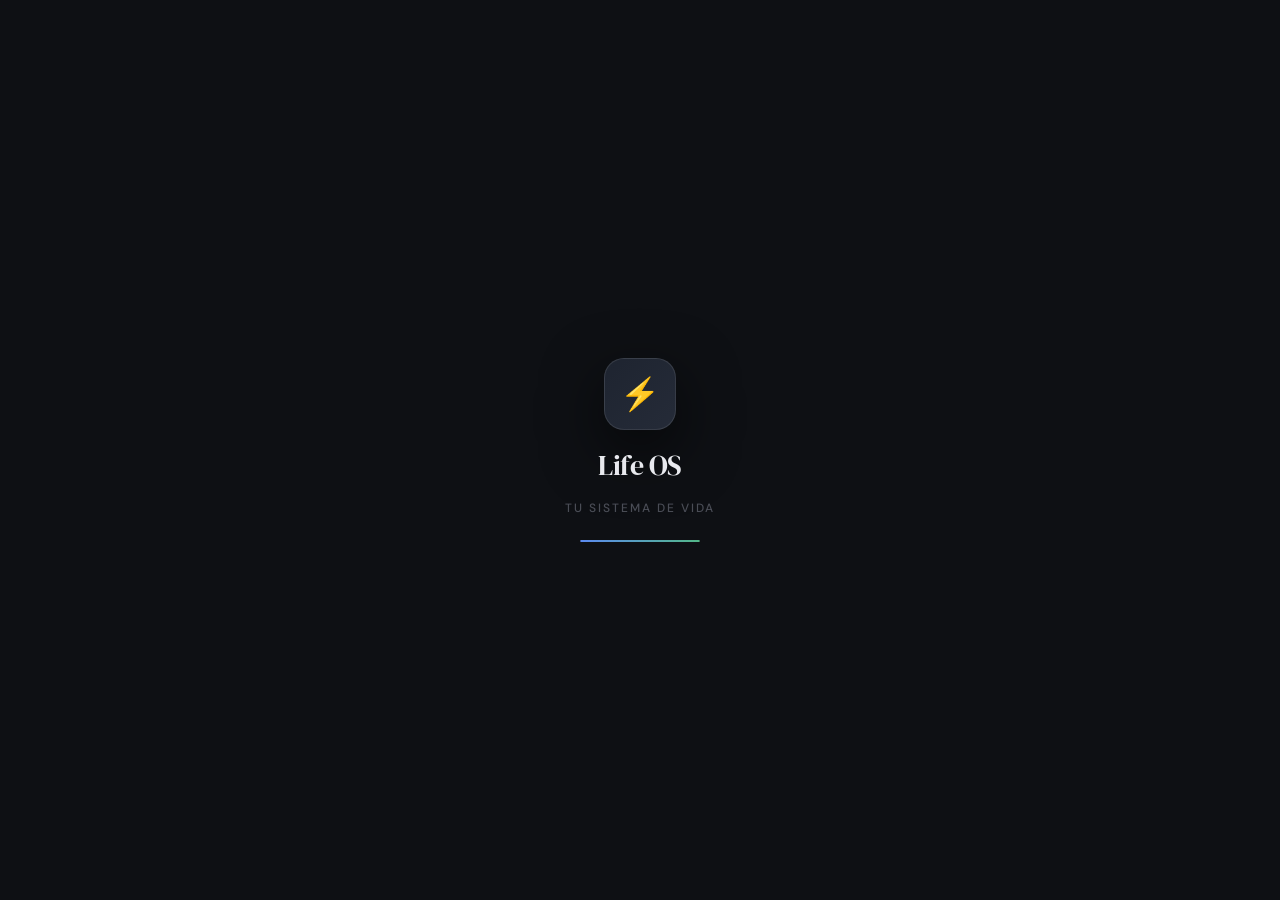
<file: index.html>
<!DOCTYPE html>
<html lang="es">
<head>
    <meta charset="UTF-8">
    <meta name="viewport" content="width=device-width, initial-scale=1.0, maximum-scale=1.0, user-scalable=no">
    <title>Life OS</title>
    <link href="https://fonts.googleapis.com/css2?family=DM+Sans:ital,opsz,wght@0,9..40,300;0,9..40,400;0,9..40,500;0,9..40,600;0,9..40,700&family=DM+Serif+Display:ital@0;1&display=swap" rel="stylesheet">
    <link rel="apple-touch-icon" href="https://jmmiguelberges-cell.github.io/LifeApp/icono.jpg">
    <link rel="manifest" href="manifest.json">
    <meta name="apple-mobile-web-app-capable" content="yes">
    <meta name="apple-mobile-web-app-status-bar-style" content="black-translucent">
    <link rel="stylesheet" href="lifeos.css">
    <style>
        :root {
            --bg:#111318; --s1:#191c22; --s2:#1f2229;
            --border:rgba(255,255,255,0.07); --border2:rgba(255,255,255,0.12);
            --text:#e8e9ee; --sub:#8a8d96; --dim:#4a4d56;
            --a1:#5b8af0; --a2:#52b788; --a3:#e07a5f; --a4:#c9a84c;
            --green:#52b788; --red:#e05f5f; --yellow:#c9a84c; --blue:#5b8af0;
            --purple:#9b7fe0;
        }
        * { box-sizing:border-box; -webkit-tap-highlight-color:transparent; margin:0; padding:0; }
        body { background:var(--bg); color:var(--text); font-family:'DM Sans',sans-serif;
               overflow:hidden; height:100dvh; display:flex; flex-direction:column;
               -webkit-user-select:none; font-size:15px; }
        #sw { flex:1; overflow-y:auto; overflow-x:hidden; padding-bottom:88px; }
        #sw::-webkit-scrollbar { display:none; }

        /* HEADER */
        .top-bar { padding:52px 20px 0; border-bottom:1px solid var(--border);
            background:linear-gradient(180deg,#0d0f13 0%,var(--bg) 100%); }
        .greeting { font-size:12px; font-weight:500; color:var(--sub); letter-spacing:0.3px; margin-bottom:3px; }
        .greeting-name { font-family:'DM Serif Display',serif; font-size:30px; color:var(--text); line-height:1.1; }
        .greeting-name em { font-style:italic; background:linear-gradient(135deg,#6b9af5,#52b788);
            -webkit-background-clip:text; -webkit-text-fill-color:transparent; background-clip:text; }
        .streak-row { display:flex; align-items:center; gap:6px; margin-top:8px; }
        .top-meta { display:flex; align-items:center; justify-content:space-between; margin-top:12px; margin-bottom:14px; }
        .date-chip { font-size:12px; font-weight:500; color:var(--sub); }
        .level-pill { display:flex; align-items:center; gap:8px;
            background:rgba(91,138,240,0.08); border:1px solid rgba(91,138,240,0.2);
            border-radius:99px; padding:5px 12px 5px 8px; }
        .level-dot { width:22px; height:22px; border-radius:50%;
            background:linear-gradient(135deg,var(--a1),#3a6bd4);
            display:flex; align-items:center; justify-content:center;
            font-size:10px; font-weight:700; color:white; }
        .level-text { font-size:12px; font-weight:600; color:var(--text); }
        .level-xp { font-size:11px; color:var(--sub); }
        .gear-btn { width:34px; height:34px; border-radius:10px; background:var(--s1);
            border:1px solid var(--border); color:var(--dim); display:flex;
            align-items:center; justify-content:center; cursor:pointer; flex-shrink:0; }
        .xp-strip { height:3px; position:relative; }
        .xp-strip-fill { position:absolute; left:0; top:0; bottom:0;
            background:linear-gradient(90deg,#5b8af0,#52b788,#c9a84c);
            transition:width 1s ease; }

        /* SECTIONS */
        .section { padding:16px 16px 0; }
        .sec-label { font-size:11px; font-weight:600; color:var(--dim);
            letter-spacing:0.8px; text-transform:uppercase; margin-bottom:12px; }

        /* TODAY CARD */
        .today-card { background:var(--s1); border:1px solid var(--border); border-radius:16px; overflow:hidden; }
        .today-row { display:flex; align-items:center; gap:14px; padding:14px 16px;
            border-bottom:1px solid var(--border); cursor:pointer; transition:background 0.15s; position:relative; }
        .today-row:last-child { border-bottom:none; }
        .today-row:active { background:rgba(255,255,255,0.03); }
        .today-row::before { content:''; position:absolute; left:0; top:10px; bottom:10px;
            width:3px; border-radius:0 3px 3px 0; }
        .tr-a::before { background:var(--a1); }
        .tr-b::before { background:var(--a2); }
        .tr-c::before { background:var(--a3); }
        .tr-d::before { background:var(--a4); }
        .today-icon { width:40px; height:40px; border-radius:12px;
            display:flex; align-items:center; justify-content:center; font-size:18px; flex-shrink:0; }
        .ic-a { background:rgba(91,138,240,0.12); }
        .ic-b { background:rgba(82,183,136,0.12); }
        .ic-c { background:rgba(224,122,95,0.12); }
        .ic-d { background:rgba(201,168,76,0.12); }
        .today-content { flex:1; min-width:0; }
        .today-title { font-size:14px; font-weight:600; color:var(--text);
            white-space:nowrap; overflow:hidden; text-overflow:ellipsis; }
        .today-title.dim { color:var(--dim); font-weight:400; }
        .today-sub { font-size:12px; color:var(--sub); margin-top:2px;
            white-space:nowrap; overflow:hidden; text-overflow:ellipsis; }
        .status-badge { flex-shrink:0; font-size:11px; font-weight:600;
            padding:4px 10px; border-radius:6px; letter-spacing:0.2px; }
        .sb-done    { background:rgba(82,183,136,0.12); color:#52b788; border:1px solid rgba(82,183,136,0.2); }
        .sb-pending { background:rgba(91,138,240,0.08); color:#5b8af0;  border:1px solid rgba(91,138,240,0.15); }
        .sb-locked  { background:transparent; color:var(--dim); border:1px solid var(--border); }

        /* AREAS GRID */
        .areas-grid { display:grid; grid-template-columns:1fr 1fr; gap:10px; }
        .area-card { border:1px solid var(--border); border-radius:16px; padding:16px;
            position:relative; overflow:hidden; cursor:pointer;
            transition:border-color 0.25s, transform 0.2s, box-shadow 0.25s; }
        .area-card:active { transform:scale(0.97); }
        .area-card::before { content:''; position:absolute; top:0; left:16px; right:40%; height:2px; border-radius:0 0 2px 2px; }
        .ac-a { background:linear-gradient(145deg,#191c22,#1a1f2c); }
        .ac-b { background:linear-gradient(145deg,#191c22,#191f1e); }
        .ac-c { background:linear-gradient(145deg,#191c22,#1f1c1a); }
        .ac-d { background:linear-gradient(145deg,#191c22,#1e1c18); }
        .ac-a::before { background:var(--a1); }
        .ac-b::before { background:var(--a2); }
        .ac-c::before { background:var(--a3); }
        .ac-d::before { background:var(--a4); }
        .ac-a:hover { border-color:rgba(91,138,240,0.3); transform:translateY(-2px); box-shadow:0 8px 32px rgba(0,0,0,0.3); }
        .ac-b:hover { border-color:rgba(82,183,136,0.3); transform:translateY(-2px); box-shadow:0 8px 32px rgba(0,0,0,0.3); }
        .ac-c:hover { border-color:rgba(224,122,95,0.3); transform:translateY(-2px); box-shadow:0 8px 32px rgba(0,0,0,0.3); }
        .ac-d:hover { border-color:rgba(201,168,76,0.3); transform:translateY(-2px); box-shadow:0 8px 32px rgba(0,0,0,0.3); }
        .area-icon { font-size:22px; margin-bottom:12px; display:block; }
        .area-name { font-size:11px; font-weight:600; color:var(--sub); letter-spacing:0.3px;
            text-transform:uppercase; margin-bottom:4px; }
        .area-level { font-family:'DM Serif Display',serif; font-size:38px;
            font-weight:400; line-height:1; margin-bottom:10px; }
        .ac-a .area-level { color:var(--a1); }
        .ac-b .area-level { color:var(--a2); }
        .ac-c .area-level { color:var(--a3); }
        .ac-d .area-level { color:var(--a4); }
        .area-bar-track { height:4px; background:rgba(255,255,255,0.05);
            border-radius:99px; overflow:hidden; margin-bottom:8px; }
        .area-bar-fill { height:100%; border-radius:99px; transition:width 1s ease; }
        .ac-a .area-bar-fill { background:var(--a1); }
        .ac-b .area-bar-fill { background:var(--a2); }
        .ac-c .area-bar-fill { background:var(--a3); }
        .ac-d .area-bar-fill { background:var(--a4); }
        .area-xp { font-size:11px; color:var(--dim); font-weight:500; }

        /* GOALS */
        .goal-card { background:var(--s1); border:1px solid var(--border);
            border-radius:16px; padding:16px; margin-bottom:10px; position:relative; }
        .goal-area-tag { font-size:11px; font-weight:600; color:var(--sub);
            letter-spacing:0.3px; text-transform:uppercase; margin-bottom:6px;
            display:flex; align-items:center; gap:6px; }
        .tag-dot { width:6px; height:6px; border-radius:50%; display:inline-block; }
        .goal-name { font-family:'DM Serif Display',serif; font-size:18px;
            color:var(--text); margin-bottom:10px; line-height:1.3; }
        .goal-nums { display:flex; justify-content:space-between;
            font-size:12px; color:var(--sub); margin-bottom:7px; }
        .goal-track { height:4px; background:rgba(255,255,255,0.06);
            border-radius:99px; overflow:hidden; margin-bottom:12px; }
        .goal-fill { height:100%; border-radius:99px; transition:width 1s ease; }
        .goal-update { display:flex; gap:8px; }
        .g-inp { flex:1; background:var(--s2); border:1px solid var(--border);
            color:var(--text); border-radius:10px; padding:9px 12px; font-size:13px;
            font-family:'DM Sans',sans-serif; outline:none; }
        .g-inp:focus { border-color:var(--border2); }
        .g-inp::placeholder { color:var(--dim); }
        .g-btn { padding:9px 18px; border-radius:10px; font-size:13px; font-weight:600;
            font-family:'DM Sans',sans-serif; cursor:pointer; }
        .goal-del { position:absolute; top:14px; right:16px; font-size:11px;
            font-weight:600; color:var(--dim); background:transparent; border:none;
            cursor:pointer; padding:2px 6px; }
        .goal-done-tag { display:inline-block; font-size:11px; font-weight:600;
            color:#52b788; background:rgba(82,183,136,0.1);
            border:1px solid rgba(82,183,136,0.2); border-radius:6px;
            padding:2px 10px; margin-bottom:6px; }

        /* ADD FORM */
        .add-form { background:var(--s1); border:1px solid var(--border);
            border-radius:16px; padding:18px; margin-bottom:10px; }
        .add-form-title { font-size:13px; font-weight:600; color:var(--sub); margin-bottom:14px; }
        .f-inp { width:100%; background:var(--s2); border:1px solid var(--border);
            color:var(--text); border-radius:10px; padding:11px 14px; font-size:14px;
            font-family:'DM Sans',sans-serif; margin-bottom:8px; outline:none; }
        .f-inp:focus { border-color:var(--border2); }
        .f-inp::placeholder { color:var(--dim); }
        .f-row { display:flex; gap:8px; }
        .f-row .f-inp { flex:1; }
        .f-sel { width:100%; background:var(--s2); border:1px solid var(--border);
            color:var(--sub); border-radius:10px; padding:11px 14px; font-size:13px;
            font-family:'DM Sans',sans-serif; margin-bottom:10px; cursor:pointer; outline:none; }
        .f-sel option { background:#191c22; color:#e8e9ee; }
        .btn-add { width:100%; background:rgba(91,138,240,0.12);
            border:1px solid rgba(91,138,240,0.2); color:var(--a1);
            font-family:'DM Sans',sans-serif; font-size:14px; font-weight:600;
            padding:12px; border-radius:10px; cursor:pointer; }

        /* LOG */
        .log-card { background:var(--s1); border:1px solid var(--border);
            border-radius:16px; overflow:hidden; }
        .log-row { display:flex; align-items:center; gap:12px;
            padding:12px 16px; border-bottom:1px solid var(--border); }
        .log-row:last-child { border-bottom:none; }
        .log-dot { width:8px; height:8px; border-radius:50%; flex-shrink:0; }
        .log-info { flex:1; }
        .log-concept { font-size:13px; font-weight:500; color:var(--text); }
        .log-date { font-size:11px; color:var(--dim); margin-top:1px; }
        .log-amount { font-family:'DM Serif Display',serif; font-size:16px; font-style:italic; }

        /* NAV */
        .nav-bar { position:fixed; bottom:0; width:100%;
            background:rgba(13,15,19,0.96); border-top:1px solid rgba(255,255,255,0.06);
            padding:10px 0 28px; display:flex; align-items:center;
            backdrop-filter:blur(24px) saturate(2); -webkit-backdrop-filter:blur(24px) saturate(2); z-index:1000; }
        .nav-item { flex:1; display:flex; flex-direction:column; align-items:center;
            gap:4px; cursor:pointer; color:var(--dim); transition:color 0.2s;
            padding:2px 0; font-size:8px; font-weight:600; letter-spacing:0.8px;
            text-transform:uppercase; }
        .nav-item.active { opacity:1; }
        .nav-item:active { opacity:0.6; }
        .nav-item svg { width:20px; height:20px; margin-bottom:1px; }
        .nav-center { flex:0 0 64px; display:flex; flex-direction:column;
            align-items:center; cursor:pointer; margin-top:-18px; }
        .nav-home { width:52px; height:52px; border-radius:16px;
            display:flex; align-items:center; justify-content:center; font-size:24px;
            box-shadow:0 6px 24px rgba(91,138,240,0.45),0 1px 0 rgba(255,255,255,0.15) inset; }
        .nav-center-label { font-size:8px; font-weight:600; color:var(--blue);
            margin-top:5px; letter-spacing:0.8px; text-transform:uppercase; }

        /* TOAST */
        #toast { position:fixed; top:60px; left:50%;
            transform:translateX(-50%) translateY(-8px);
            background:rgba(25,28,34,0.95); border:1px solid rgba(255,255,255,0.1);
            color:var(--text); padding:10px 20px; border-radius:99px;
            font-size:14px; font-weight:500; opacity:0;
            transition:opacity 0.3s, transform 0.3s; z-index:9998;
            pointer-events:none; white-space:nowrap;
            box-shadow:0 8px 32px rgba(0,0,0,0.5); }
        #toast.show { opacity:1; transform:translateX(-50%) translateY(0); }

        /* SPLASH */
        #splash { position:fixed; inset:0; z-index:99999; background:#0e1014;
            display:flex; flex-direction:column; align-items:center;
            justify-content:center; gap:16px; transition:opacity 0.5s, transform 0.5s; }
        #splash.hide { opacity:0; transform:scale(1.03); pointer-events:none; }
        .splash-icon { width:72px; height:72px; border-radius:20px;
            background:linear-gradient(135deg,#1e2430,#252b38);
            border:1px solid rgba(255,255,255,0.1);
            display:flex; align-items:center; justify-content:center; font-size:32px;
            box-shadow:0 20px 60px rgba(0,0,0,0.6); }
        .splash-name { font-family:'DM Serif Display',serif; font-size:28px; color:#e8e9ee; }
        .splash-sub { font-size:12px; font-weight:500; color:#4a4d56;
            letter-spacing:2px; text-transform:uppercase; }
        .splash-bar { width:120px; height:2px; background:rgba(255,255,255,0.04);
            border-radius:99px; overflow:hidden; }
        .splash-bar-fill { height:100%; width:0%;
            background:linear-gradient(90deg,#5b8af0,#52b788);
            animation:splashLoad 1.2s 0.4s ease forwards; }
        @keyframes splashLoad { from{width:0%} to{width:100%} }

        /* ANIMATIONS */
        .s0{opacity:0;animation:up 0.45s 0.00s cubic-bezier(0.22,1,0.36,1) both}
        .s1{opacity:0;animation:up 0.45s 0.06s cubic-bezier(0.22,1,0.36,1) both}
        .s2{opacity:0;animation:up 0.45s 0.12s cubic-bezier(0.22,1,0.36,1) both}
        .s3{opacity:0;animation:up 0.45s 0.18s cubic-bezier(0.22,1,0.36,1) both}
        .s4{opacity:0;animation:up 0.45s 0.24s cubic-bezier(0.22,1,0.36,1) both}
        .s5{opacity:0;animation:up 0.45s 0.30s cubic-bezier(0.22,1,0.36,1) both}
        @keyframes up{from{opacity:0;transform:translateY(16px)}to{opacity:1;transform:translateY(0)}}
        .empty-state{text-align:center;padding:24px;font-size:13px;color:var(--dim)}
    </style>
</head>
<body>

<div id="toast"></div>

<div id="splash">
    <div class="splash-icon">⚡</div>
    <div class="splash-name">Life OS</div>
    <div class="splash-sub">Tu sistema de vida</div>
    <div class="splash-bar"><div class="splash-bar-fill"></div></div>
</div>

<div id="sw">

    <!-- HEADER -->
    <div class="top-bar s0">
        <div class="greeting" id="greeting-time">Buenos días,</div>
        <div class="greeting-name"><em id="user-name-display">Josema</em></div>
        <div class="streak-row">
            <span style="font-size:16px">🔥</span>
            <span style="font-family:'DM Serif Display',serif;font-size:16px;color:#c9a84c" id="combined-streak">0</span>
            <span style="font-size:11px;color:var(--dim);font-weight:600">días de racha</span>
        </div>
        <div class="top-meta">
            <div class="date-chip" id="date-chip">Cargando...</div>
            <div style="display:flex;align-items:center;gap:8px">
                <button class="gear-btn" onclick="openSettings()">
                    <svg width="16" height="16" fill="none" viewBox="0 0 24 24" stroke="currentColor" stroke-width="1.8">
                        <path stroke-linecap="round" stroke-linejoin="round" d="M10.325 4.317c.426-1.756 2.924-1.756 3.35 0a1.724 1.724 0 002.573 1.066c1.543-.94 3.31.826 2.37 2.37a1.724 1.724 0 001.065 2.572c1.756.426 1.756 2.924 0 3.35a1.724 1.724 0 00-1.066 2.573c.94 1.543-.826 3.31-2.37 2.37a1.724 1.724 0 00-2.572 1.065c-.426 1.756-2.924 1.756-3.35 0a1.724 1.724 0 00-2.573-1.066c-1.543.94-3.31-.826-2.37-2.37a1.724 1.724 0 00-1.065-2.572c-1.756-.426-1.756-2.924 0-3.35a1.724 1.724 0 001.066-2.573c-.94-1.543.826-3.31 2.37-2.37.996.608 2.296.07 2.572-1.065z"/>
                        <path stroke-linecap="round" stroke-linejoin="round" d="M15 12a3 3 0 11-6 0 3 3 0 016 0z"/>
                    </svg>
                </button>
                <div class="level-pill">
                    <div class="level-dot" id="lv-badge">1</div>
                    <div>
                        <div class="level-text">Nivel <span id="global-lv">1</span></div>
                        <div class="level-xp"><span id="total-xp">0</span> XP totales</div>
                    </div>
                </div>
            </div>
        </div>
        <div class="xp-strip">
            <div class="xp-strip-fill" id="xp-strip" style="width:0%"></div>
        </div>
    </div>

    <!-- HÁBITOS DASHBOARD -->
    <div class="section s1">
        <div style="display:flex;align-items:center;justify-content:space-between;margin-bottom:10px">
            <div class="sec-label" style="margin-bottom:0">Hábitos de hoy</div>
            <button onclick="go('habitos.html')" style="font-size:11px;font-weight:600;color:var(--sub);
                background:var(--s1);border:1px solid var(--border);border-radius:8px;padding:5px 12px;
                font-family:'DM Sans',sans-serif;cursor:pointer">Gestionar</button>
        </div>
        <div id="habits-dash-empty" style="display:none;background:var(--s1);border:1px solid var(--border);
            border-radius:14px;padding:20px;text-align:center">
            <div style="font-size:13px;color:var(--sub);margin-bottom:10px">Sin hábitos creados todavía</div>
            <button onclick="go('habitos.html')" style="background:rgba(155,127,224,0.1);color:#9b7fe0;
                border:1px solid rgba(155,127,224,0.2);border-radius:8px;padding:8px 16px;
                font-size:12px;font-weight:600;font-family:'DM Sans',sans-serif;cursor:pointer">+ Crear primer hábito</button>
        </div>
        <div id="habits-dash-progress" style="display:none;margin-bottom:10px">
            <div style="display:flex;justify-content:space-between;align-items:center;margin-bottom:6px">
                <div style="font-size:12px;color:var(--sub)">
                    <span id="hd-done" style="font-weight:700;color:var(--text)">0</span> / <span id="hd-total">0</span> completados
                </div>
                <div style="font-family:'DM Serif Display',serif;font-size:18px;color:#9b7fe0" id="hd-pct">0%</div>
            </div>
            <div style="height:5px;background:rgba(255,255,255,0.05);border-radius:99px;overflow:hidden">
                <div id="hd-bar" style="height:100%;background:linear-gradient(90deg,#9b7fe0,#c9a84c);
                    border-radius:99px;width:0%;transition:width 0.6s cubic-bezier(0.22,1,0.36,1)"></div>
            </div>
        </div>
        <div id="habits-dash-list"></div>
    </div>

    <!-- RESUMEN DE HOY -->
    <div class="section s2">
        <div class="sec-label">Resumen de hoy</div>
        <div class="today-card">
            <div class="today-row tr-a" onclick="go('agenda.html')">
                <div class="today-icon ic-a">📋</div>
                <div class="today-content">
                    <div class="today-title" id="t-agenda">Cargando...</div>
                    <div class="today-sub" id="t-agenda-sub"></div>
                </div>
                <div class="status-badge sb-pending" id="badge-agenda">+50 XP</div>
            </div>
            <div class="today-row tr-b" onclick="go('nutricion.html')">
                <div class="today-icon ic-b">🥗</div>
                <div class="today-content">
                    <div class="today-title" id="t-nutri">Cargando...</div>
                    <div class="today-sub" id="t-nutri-sub"></div>
                </div>
                <div class="status-badge sb-pending" id="badge-nutri">+50 XP</div>
            </div>
            <div class="today-row tr-c" onclick="go('fisico.html')" style="cursor:pointer">
                <div class="today-icon ic-c">🏋️</div>
                <div class="today-content">
                    <div class="today-title" id="t-fisico">Entrenamiento</div>
                    <div class="today-sub" id="t-fisico-sub">Toca para registrar sesión</div>
                </div>
                <div class="status-badge sb-pending" id="badge-fisico">+50 XP</div>
            </div>
            <div class="today-row tr-d" onclick="go('finanzas.html')" style="cursor:pointer">
                <div class="today-icon ic-d">💶</div>
                <div class="today-content">
                    <div class="today-title" id="t-finanzas">Finanzas</div>
                    <div class="today-sub" id="t-finanzas-sub">Toca para añadir movimiento</div>
                </div>
                <div class="status-badge sb-pending" id="badge-finanzas">+50 XP</div>
            </div>
        </div>
    </div>

    <!-- ÁREAS -->
    <div class="section s3">
        <div class="sec-label">Progreso por área</div>
        <div class="areas-grid">
            <div class="area-card ac-a" onclick="go('agenda.html')">
                <span class="area-icon">📋</span>
                <div class="area-name">Disciplina</div>
                <div class="area-level" id="lv-disc">1</div>
                <div class="area-bar-track"><div class="area-bar-fill" id="bar-disc" style="width:0%"></div></div>
                <div class="area-xp"><span id="xp-disc">0</span> XP · −<span id="next-disc">100</span></div>
            </div>
            <div class="area-card ac-b" onclick="go('nutricion.html')">
                <span class="area-icon">🥗</span>
                <div class="area-name">Salud</div>
                <div class="area-level" id="lv-fuerza">1</div>
                <div class="area-bar-track"><div class="area-bar-fill" id="bar-fuerza" style="width:0%"></div></div>
                <div class="area-xp"><span id="xp-fuerza">0</span> XP · −<span id="next-fuerza">100</span></div>
            </div>
            <div class="area-card ac-c" onclick="go('fisico.html')">
                <span class="area-icon">🏋️</span>
                <div class="area-name">Físico</div>
                <div class="area-level" id="lv-fisico">1</div>
                <div class="area-bar-track"><div class="area-bar-fill" id="bar-fisico" style="width:0%"></div></div>
                <div class="area-xp"><span id="xp-fisico">0</span> XP · −<span id="next-fisico">100</span></div>
            </div>
            <div class="area-card ac-d" onclick="go('finanzas.html')">
                <span class="area-icon">💶</span>
                <div class="area-name">Finanzas</div>
                <div class="area-level" id="lv-finanzas">1</div>
                <div class="area-bar-track"><div class="area-bar-fill" id="bar-finanzas" style="width:0%"></div></div>
                <div class="area-xp"><span id="xp-finanzas">0</span> XP · −<span id="next-finanzas">100</span></div>
            </div>
        </div>
    </div>

    <!-- OBJETIVOS -->
    <div class="section s4">
        <div class="sec-label">Objetivos a largo plazo</div>
        <div id="goals-list"></div>
        <div class="add-form">
            <div class="add-form-title">Añadir objetivo</div>
            <input class="f-inp" id="m-name" placeholder="¿Qué quieres conseguir?">
            <div class="f-row">
                <input class="f-inp" id="m-cur"  type="number" placeholder="Valor actual">
                <input class="f-inp" id="m-goal" type="number" placeholder="Meta">
            </div>
            <select class="f-sel" id="m-stat">
                <option value="disc">📋  Disciplina</option>
                <option value="fuerza">🥗  Salud</option>
                <option value="intel">🏋️  Físico</option>
                <option value="riqueza">💶  Finanzas</option>
            </select>
            <button class="btn-add" onclick="addGoal()">Añadir objetivo</button>
        </div>
    </div>

    <!-- ACTIVIDAD -->
    <div class="section s5">
        <div class="sec-label">Actividad reciente</div>
        <div class="log-card" id="xp-log">
            <div class="empty-state">Sin actividad registrada aún.</div>
        </div>
    </div>

</div><!-- /sw -->

<!-- NAV -->
<nav class="nav-bar">
    <div class="nav-item" onclick="go('agenda.html')">
        <svg fill="none" viewBox="0 0 24 24" stroke="currentColor" stroke-width="1.6"><path stroke-linecap="round" stroke-linejoin="round" d="M8 7V3m8 4V3m-9 8h10M5 21h14a2 2 0 002-2V7a2 2 0 00-2-2H5a2 2 0 00-2 2v12a2 2 0 002 2z"/></svg>
        Agenda
    </div>
    <div class="nav-item" onclick="go('fisico.html')">
        <svg fill="none" viewBox="0 0 24 24" stroke="currentColor" stroke-width="1.6"><path stroke-linecap="round" stroke-linejoin="round" d="M13 10V3L4 14h7v7l9-11h-7z"/></svg>
        Físico
    </div>
    <div class="nav-center" onclick="go('index.html')">
        <div class="nav-home" style="background:linear-gradient(145deg,#6b9af5,#4a79df)">👤</div>
        <div class="nav-center-label">Inicio</div>
    </div>
    <div class="nav-item" onclick="go('nutricion.html')">
        <svg fill="none" viewBox="0 0 24 24" stroke="currentColor" stroke-width="1.6"><path stroke-linecap="round" stroke-linejoin="round" d="M3.055 11H5a2 2 0 012 2v1a2 2 0 002 2 2 2 0 012 2v2.945M8 3.935V5.5A2.5 2.5 0 0010.5 8h.5a2 2 0 012 2 2 2 0 104 0 2 2 0 012-2h1.064M15 20.488V18a2 2 0 012-2h3.064M21 12a9 9 0 11-18 0 9 9 0 0118 0z"/></svg>
        Nutrición
    </div>
    <div class="nav-item" onclick="go('finanzas.html')">
        <svg fill="none" viewBox="0 0 24 24" stroke="currentColor" stroke-width="1.6"><path stroke-linecap="round" stroke-linejoin="round" d="M12 8c-1.657 0-3 .895-3 2s1.343 2 3 2 3 .895 3 2-1.343 2-3 2m0-8c1.11 0 2.08.402 2.599 1M12 8V7m0 1v8m0 0v1m0-1c-1.11 0-2.08-.402-2.599-1M21 12a9 9 0 11-18 0 9 9 0 0118 0z"/></svg>
        Finanzas
    </div>
</nav>

<!-- SETTINGS MODAL -->
<div id="settings-overlay" onclick="if(event.target===this)closeSettings()" style="display:none;
    position:fixed;inset:0;background:rgba(0,0,0,0.75);z-index:9000;
    align-items:flex-end;justify-content:center;backdrop-filter:blur(4px)">
    <div style="background:var(--s1);border:1px solid var(--border);border-radius:20px 20px 0 0;
        width:100%;max-width:480px;max-height:88dvh;overflow-y:auto;padding-bottom:32px">
        <div style="width:36px;height:4px;background:var(--border2);border-radius:99px;margin:12px auto 0"></div>
        <div style="padding:16px 20px 0;display:flex;align-items:center;justify-content:space-between">
            <div>
                <div style="font-size:11px;font-weight:600;color:var(--dim);letter-spacing:0.8px;text-transform:uppercase">Configuración</div>
                <div style="font-family:'DM Serif Display',serif;font-size:22px;margin-top:2px">Ajustes</div>
            </div>
            <button onclick="closeSettings()" style="width:34px;height:34px;border-radius:10px;
                background:var(--s2);border:1px solid var(--border);color:var(--dim);
                font-size:16px;cursor:pointer;display:flex;align-items:center;justify-content:center">✕</button>
        </div>
        <div style="margin:16px 20px 0">
            <div style="font-size:11px;font-weight:600;color:var(--dim);letter-spacing:0.8px;text-transform:uppercase;margin-bottom:10px">Perfil</div>
            <div style="background:var(--s2);border:1px solid var(--border);border-radius:14px;padding:14px">
                <div style="font-size:13px;color:var(--sub);margin-bottom:8px">Tu nombre en la app</div>
                <div style="display:flex;gap:8px">
                    <input id="settings-name" type="text" class="f-inp" style="flex:1;margin-bottom:0;font-size:15px;font-weight:600" placeholder="Tu nombre...">
                    <button onclick="saveName()" style="padding:0 16px;border-radius:10px;background:rgba(91,138,240,0.12);color:var(--a1);border:1px solid rgba(91,138,240,0.2);font-size:13px;font-weight:600;font-family:'DM Sans',sans-serif;cursor:pointer;white-space:nowrap">Guardar</button>
                </div>
            </div>
        </div>
        <div style="margin:16px 20px 0">
            <div style="font-size:11px;font-weight:600;color:var(--dim);letter-spacing:0.8px;text-transform:uppercase;margin-bottom:10px">Datos</div>
            <div style="background:var(--s2);border:1px solid var(--border);border-radius:14px;padding:14px;margin-bottom:8px">
                <div style="font-size:14px;font-weight:600;color:var(--text);margin-bottom:4px">Exportar copia de seguridad</div>
                <div style="font-size:12px;color:var(--sub);margin-bottom:12px">Descarga un archivo .json con todos tus datos</div>
                <button onclick="exportBackup()" style="width:100%;background:rgba(91,138,240,0.1);color:var(--a1);border:1px solid rgba(91,138,240,0.2);font-family:'DM Sans',sans-serif;font-size:14px;font-weight:600;padding:11px;border-radius:10px;cursor:pointer">📤 Exportar datos</button>
            </div>
            <div style="background:var(--s2);border:1px solid var(--border);border-radius:14px;padding:14px;margin-bottom:8px">
                <div style="font-size:14px;font-weight:600;color:var(--text);margin-bottom:4px">Restaurar copia de seguridad</div>
                <div style="font-size:12px;color:var(--sub);margin-bottom:12px">Carga un backup .json para recuperar tus datos</div>
                <label style="display:block;width:100%;background:rgba(82,183,136,0.1);color:var(--a2);border:1px solid rgba(82,183,136,0.2);font-family:'DM Sans',sans-serif;font-size:14px;font-weight:600;padding:11px;border-radius:10px;cursor:pointer;text-align:center;box-sizing:border-box">
                    📥 Importar backup
                    <input type="file" accept=".json" onchange="importBackup(this)" style="display:none">
                </label>
            </div>
            <div style="background:var(--s2);border:1px solid var(--border);border-radius:14px;padding:14px">
                <div style="font-size:14px;font-weight:600;color:var(--text);margin-bottom:10px">Almacenamiento</div>
                <div id="settings-storage-info" style="font-size:12px;color:var(--sub);line-height:1.8">Calculando...</div>
            </div>
        </div>
        <div style="margin:16px 20px 0">
            <div style="font-size:11px;font-weight:600;color:var(--red);letter-spacing:0.8px;text-transform:uppercase;margin-bottom:10px">Zona de peligro</div>
            <div style="background:rgba(224,95,95,0.05);border:1px solid rgba(224,95,95,0.15);border-radius:14px;padding:14px">
                <div style="font-size:14px;font-weight:600;color:var(--text);margin-bottom:4px">Borrar todos los datos</div>
                <div style="font-size:12px;color:var(--sub);margin-bottom:12px">Esta acción es irreversible.</div>
                <button onclick="clearAllData()" style="width:100%;background:rgba(224,95,95,0.1);color:var(--red);border:1px solid rgba(224,95,95,0.2);font-family:'DM Sans',sans-serif;font-size:14px;font-weight:600;padding:11px;border-radius:10px;cursor:pointer">🗑 Borrar todo</button>
            </div>
        </div>
    </div>
</div>

<script>
function go(p) { window.location.replace(p); }
function getStr(d) { return d.toISOString().slice(0,10); }
function todayISO() { return getStr(new Date()); }
function toast(msg) {
    const t = document.getElementById('toast');
    t.textContent = msg; t.classList.add('show');
    setTimeout(() => t.classList.remove('show'), 2200);
}

/* STORAGE KEYS */
const K_XP   = 'josema_rpg_xp_v1';
const K_MISS = 'josema_rpg_missions_v1';
const K_USER = 'lifeos_username_v1';

const ALL_KEYS = [
    'josema_rpg_time_v4','josema_rpg_rec_v4',
    'lifeos_agenda_pending_v1','lifeos_agenda_shifts_v1',
    'josema_rpg_nutri_log','josema_rpg_nutri_goals','josema_rpg_foods','josema_rpg_nutri_recipes',
    'lifeos_nutri_body_v1','lifeos_nutri_menu_v1','lifeos_nutri_menu_plans_v1',
    'josema_rpg_xp_v1','josema_rpg_missions_v1',
    'lifeos_sessions_v1','lifeos_routines_v1','lifeos_exercises_v1','lifeos_prs_v1','lifeos_active_v1',
    'lifeos_finances_tx_v1','lifeos_finances_huchas_v1','lifeos_finances_pufos_v1',
    'lifeos_habits_v1','lifeos_habits_log_v1',
];

/* DATE & GREETING */
const now      = new Date();
const todayStr = getStr(now);
const MONTHS   = ['enero','febrero','marzo','abril','mayo','junio','julio','agosto','septiembre','octubre','noviembre','diciembre'];
const DAYS     = ['domingo','lunes','martes','miércoles','jueves','viernes','sábado'];
const MONTHS_S = ['Ene','Feb','Mar','Abr','May','Jun','Jul','Ago','Sep','Oct','Nov','Dic'];
const h = now.getHours();
const greeting = h < 13 ? 'Buenos días,' : h < 21 ? 'Buenas tardes,' : 'Buenas noches,';
document.getElementById('greeting-time').textContent = greeting;
document.getElementById('date-chip').textContent =
    DAYS[now.getDay()]+', '+now.getDate()+' de '+MONTHS[now.getMonth()];

/* XP */
let dbXP = JSON.parse(localStorage.getItem(K_XP)) || {
    disc:{total:0,log:[]}, fuerza:{total:0,log:[]},
    intel:{total:0,log:[]}, riqueza:{total:0,log:[]}
};
let dbMissions = JSON.parse(localStorage.getItem(K_MISS)) || [];

const AREA_COLOR = {disc:'var(--a1)',fuerza:'var(--a2)',intel:'var(--a3)',riqueza:'var(--a4)'};
const AREA_ICON  = {disc:'📋',fuerza:'🥗',intel:'🏋️',riqueza:'💶'};
const AREA_NAME  = {disc:'Disciplina',fuerza:'Salud',intel:'Físico',riqueza:'Finanzas'};

function xpFor(l) { return l * 100; }
function calcLv(tot) {
    let level = 1, current = 0;
    while (tot >= current + xpFor(level)) {
        current += xpFor(level); level++;
    }
    const needed = xpFor(level);
    const pct    = ((tot - current) / needed) * 100;
    return { level, current: tot - current, needed, pct };
}

function awardXP(stat, amount, concept, date) {
    if (!dbXP[stat]) dbXP[stat] = {total:0, log:[]};
    dbXP[stat].total += amount;
    dbXP[stat].log.unshift({amount, concept, date});
    if (dbXP[stat].log.length > 50) dbXP[stat].log.pop();
}

function runEngine() {
    const dbTime    = JSON.parse(localStorage.getItem('josema_rpg_time_v4')) || {};
    const dbNutri   = JSON.parse(localStorage.getItem('josema_rpg_nutri_log')) || {};
    const dbSessions= JSON.parse(localStorage.getItem('lifeos_sessions_v1')) || [];
    const dbTx      = JSON.parse(localStorage.getItem('lifeos_finances_tx_v1')) || [];

    // Agenda
    const tasks = dbTime[todayStr] || [];
    const done  = tasks.filter(t => t.done).length;
    const total = tasks.length;
    const tAgenda    = document.getElementById('t-agenda');
    const tAgendaSub = document.getElementById('t-agenda-sub');
    const badgeAgenda= document.getElementById('badge-agenda');
    if (!total) {
        if (tAgenda)     tAgenda.textContent    = 'Sin tareas planificadas';
        if (tAgendaSub)  tAgendaSub.textContent = 'Ve a Agenda para añadir tareas';
        if (badgeAgenda) { badgeAgenda.textContent='+50 XP'; badgeAgenda.className='status-badge sb-pending'; }
    } else {
        if (tAgenda)     tAgenda.textContent    = `${done}/${total} completadas`;
        if (tAgendaSub)  tAgendaSub.textContent = done===total ? '¡Día completado!' : `${total-done} pendientes`;
        const agendaDone = done === total && total > 0;
        if (badgeAgenda) badgeAgenda.className = 'status-badge ' + (agendaDone ? 'sb-done' : 'sb-pending');
        if (badgeAgenda) badgeAgenda.textContent = agendaDone ? '✓ Hecho' : '+50 XP';
        if (agendaDone) awardXP('disc', 50, 'Agenda completada', todayStr);
    }

    // Nutrición
    const todayMeals = dbNutri[todayStr] || {};
    const allFoods   = Object.values(todayMeals).flat();
    const totalKcal  = allFoods.reduce((s,f) => s+(+f.kcal||0), 0);
    const tNutri     = document.getElementById('t-nutri');
    const tNutriSub  = document.getElementById('t-nutri-sub');
    const badgeNutri = document.getElementById('badge-nutri');
    if (!allFoods.length) {
        if (tNutri)    tNutri.textContent    = 'Sin registros de comida';
        if (tNutriSub) tNutriSub.textContent = 'Registra tus comidas en Nutrición';
        if (badgeNutri){ badgeNutri.textContent='+50 XP'; badgeNutri.className='status-badge sb-pending'; }
    } else {
        if (tNutri)    tNutri.textContent    = Math.round(totalKcal)+' kcal registradas';
        if (tNutriSub) tNutriSub.textContent = allFoods.length+' alimentos · '+Object.keys(todayMeals).length+' comidas';
        if (badgeNutri){ badgeNutri.textContent='✓ Activo'; badgeNutri.className='status-badge sb-done'; }
        awardXP('fuerza', 50, 'Nutrición registrada', todayStr);
    }

    // Físico
    const todaySess = dbSessions.find(s => s.date === todayStr);
    const tFisico   = document.getElementById('t-fisico');
    const tFisicoSub= document.getElementById('t-fisico-sub');
    const badgeFis  = document.getElementById('badge-fisico');
    if (todaySess) {
        if (tFisico)    tFisico.textContent    = todaySess.name || 'Sesión completada';
        if (tFisicoSub) tFisicoSub.textContent = todaySess.duration+' min · '+Math.round(todaySess.totalKg)+' kg';
        if (badgeFis)  { badgeFis.textContent='✓ Hecho'; badgeFis.className='status-badge sb-done'; }
        awardXP('intel', 50, 'Entrenamiento completado', todayStr);
    } else {
        if (tFisico)    tFisico.textContent    = 'Entrenamiento';
        if (tFisicoSub) tFisicoSub.textContent = 'Toca para registrar sesión';
        if (badgeFis)  { badgeFis.textContent='+50 XP'; badgeFis.className='status-badge sb-pending'; }
    }

    // Finanzas
    const todayTx  = dbTx.filter(t => t.date === todayStr);
    const tFin     = document.getElementById('t-finanzas');
    const tFinSub  = document.getElementById('t-finanzas-sub');
    const badgeFin = document.getElementById('badge-finanzas');
    if (todayTx.length) {
        if (tFin)    tFin.textContent    = todayTx.length+' movimiento'+(todayTx.length>1?'s':'');
        if (tFinSub) tFinSub.textContent = 'Registrado hoy';
        if (badgeFin){ badgeFin.textContent='✓ Activo'; badgeFin.className='status-badge sb-done'; }
        awardXP('riqueza', 50, 'Finanzas registradas', todayStr);
    } else {
        if (tFin)    tFin.textContent    = 'Finanzas';
        if (tFinSub) tFinSub.textContent = 'Toca para añadir movimiento';
        if (badgeFin){ badgeFin.textContent='+50 XP'; badgeFin.className='status-badge sb-pending'; }
    }

    localStorage.setItem(K_XP, JSON.stringify(dbXP));
}

function renderStats() {
    const stats = [
        {stat:'disc',    lvEl:'lv-disc',    barEl:'bar-disc',    xpEl:'xp-disc',    nxEl:'next-disc'},
        {stat:'fuerza',  lvEl:'lv-fuerza',  barEl:'bar-fuerza',  xpEl:'xp-fuerza',  nxEl:'next-fuerza'},
        {stat:'intel',   lvEl:'lv-fisico',  barEl:'bar-fisico',  xpEl:'xp-fisico',  nxEl:'next-fisico'},
        {stat:'riqueza', lvEl:'lv-finanzas',barEl:'bar-finanzas',xpEl:'xp-finanzas',nxEl:'next-finanzas'},
    ];
    let grand = 0;
    stats.forEach(({stat, lvEl, barEl, xpEl, nxEl}) => {
        const tot = dbXP[stat]?.total || 0;
        grand += tot;
        const lv = calcLv(tot);
        const lvE  = document.getElementById(lvEl);
        const barE = document.getElementById(barEl);
        const xpE  = document.getElementById(xpEl);
        const nxE  = document.getElementById(nxEl);
        if (lvE)  lvE.textContent  = lv.level;
        if (barE) barE.style.width = lv.pct.toFixed(1)+'%';
        if (xpE)  xpE.textContent  = tot;
        if (nxE)  nxE.textContent  = lv.needed - lv.current;
    });
    const avgTot = Math.floor(grand/4);
    const gLv    = calcLv(avgTot);
    document.getElementById('global-lv').textContent   = gLv.level;
    document.getElementById('lv-badge').textContent    = gLv.level;
    document.getElementById('total-xp').textContent    = grand;
    document.getElementById('xp-strip').style.width   = gLv.pct.toFixed(1)+'%';

    // Combined streak
    const allDates = new Set();
    ['disc','fuerza','intel','riqueza'].forEach(s => {
        (dbXP[s]?.log || []).forEach(e => allDates.add(e.date));
    });
    let streak = 0, d = new Date();
    for (let i = 0; i < 365; i++) {
        const dStr = getStr(d);
        if (allDates.has(dStr)) streak++;
        else if (i > 0) break;
        d.setDate(d.getDate()-1);
    }
    const streakEl = document.getElementById('combined-streak');
    if (streakEl) streakEl.textContent = streak;
}

function renderLog() {
    let all = [];
    ['disc','fuerza','intel','riqueza'].forEach(s => {
        (dbXP[s]?.log || []).forEach(e => all.push({...e, stat:s}));
    });
    all.sort((a,b) => b.date.localeCompare(a.date));
    all = all.slice(0,10);
    const wrap = document.getElementById('xp-log');
    if (!all.length) { wrap.innerHTML='<div class="empty-state">Sin actividad registrada aún.</div>'; return; }
    wrap.innerHTML = all.map(e => `
        <div class="log-row">
            <div class="log-dot" style="background:${AREA_COLOR[e.stat]}"></div>
            <div class="log-info">
                <div class="log-concept">${AREA_ICON[e.stat]} ${e.concept}</div>
                <div class="log-date">${e.date}</div>
            </div>
            <div class="log-amount" style="color:${AREA_COLOR[e.stat]}">+${e.amount} XP</div>
        </div>`).join('');
}

function renderGoals() {
    const el = document.getElementById('goals-list');
    if (!el) return;
    if (!dbMissions.length) { el.innerHTML=''; return; }
    el.innerHTML = dbMissions.map((m,i) => {
        const lv = calcLv(dbXP[m.stat]?.total||0);
        const pct = m.goal > 0 ? Math.min(100, Math.round(m.current/m.goal*100)) : 0;
        const done = m.current >= m.goal;
        const col  = AREA_COLOR[m.stat] || 'var(--a1)';
        return `
        <div class="goal-card">
            ${done?'<div class="goal-done-tag">✓ Completado</div>':''}
            <button class="goal-del" onclick="delGoal(${i})">✕</button>
            <div class="goal-area-tag">
                <span class="tag-dot" style="background:${col}"></span>
                ${AREA_NAME[m.stat]||m.stat}
            </div>
            <div class="goal-name">${m.name}</div>
            <div class="goal-nums"><span>${m.current}</span><span>${m.goal}</span></div>
            <div class="goal-track"><div class="goal-fill" style="width:${pct}%;background:${col}"></div></div>
            ${!done?`<div class="goal-update">
                <input class="g-inp" type="number" placeholder="Nuevo valor" id="gv-${i}">
                <button class="g-btn" onclick="updGoal(${i})"
                    style="background:${col}18;color:${col};border:1px solid ${col}33">Actualizar</button>
            </div>`:''}
        </div>`;
    }).join('');
}

function addGoal() {
    const name = document.getElementById('m-name').value.trim();
    const cur  = parseFloat(document.getElementById('m-cur').value)  || 0;
    const goal = parseFloat(document.getElementById('m-goal').value) || 100;
    const stat = document.getElementById('m-stat').value;
    if (!name) return;
    dbMissions.push({name, current:cur, goal, stat});
    localStorage.setItem(K_MISS, JSON.stringify(dbMissions));
    document.getElementById('m-name').value = '';
    document.getElementById('m-cur').value  = '';
    document.getElementById('m-goal').value = '';
    renderGoals();
    toast('✓ Objetivo añadido');
}

function updGoal(idx) {
    const val = parseFloat(document.getElementById('gv-'+idx).value);
    if (isNaN(val)) return;
    const wasDone = dbMissions[idx].current >= dbMissions[idx].goal;
    dbMissions[idx].current = val;
    localStorage.setItem(K_MISS, JSON.stringify(dbMissions));
    if (!wasDone && val >= dbMissions[idx].goal) {
        awardXP(dbMissions[idx].stat, 200, 'Objetivo: '+dbMissions[idx].name, todayStr);
        localStorage.setItem(K_XP, JSON.stringify(dbXP));
        renderStats(); renderLog();
        toast('+200 XP — ¡Objetivo completado!');
    }
    renderGoals();
}

function delGoal(idx) {
    if (confirm('¿Eliminar "'+dbMissions[idx].name+'"?')) {
        dbMissions.splice(idx,1);
        localStorage.setItem(K_MISS, JSON.stringify(dbMissions));
        renderGoals();
    }
}

/* BACKUP */
function exportBackup() {
    const backup = { version:1, date:new Date().toISOString(), data:{} };
    ALL_KEYS.forEach(k => { const v=localStorage.getItem(k); if(v) backup.data[k]=JSON.parse(v); });
    const blob = new Blob([JSON.stringify(backup,null,2)],{type:'application/json'});
    const a    = document.createElement('a');
    a.href     = URL.createObjectURL(blob);
    const dateStr = todayStr;
    a.download = 'lifeos-backup-'+dateStr+'.json';
    a.click();
    URL.revokeObjectURL(a.href);
    toast('✓ Backup exportado');
}

function importBackup(input) {
    const file = input.files[0]; if (!file) return;
    const reader = new FileReader();
    reader.onload = e => {
        try {
            const backup = JSON.parse(e.target.result);
            if (!backup.data) { toast('❌ Archivo no válido'); return; }
            Object.entries(backup.data).forEach(([k,v]) => localStorage.setItem(k, JSON.stringify(v)));
            toast('✓ Datos restaurados. Recargando...');
            setTimeout(() => window.location.reload(), 1200);
        } catch { toast('❌ Error al leer el archivo'); }
    };
    reader.readAsText(file);
}

/* SETTINGS */
function openSettings() {
    const name = localStorage.getItem(K_USER) || 'Josema';
    document.getElementById('settings-name').value = name;
    const info = document.getElementById('settings-storage-info');
    if (info) {
        const labels = {
            'josema_rpg_time_v4':'Agenda (tareas)',
            'josema_rpg_nutri_log':'Nutrición (diario)',
            'lifeos_sessions_v1':'Físico (sesiones)',
            'lifeos_finances_tx_v1':'Finanzas',
            'lifeos_habits_v1':'Hábitos',
            'lifeos_nutri_body_v1':'Peso y composición',
        };
        let lines=[], total=0;
        Object.entries(labels).forEach(([k,label]) => {
            const v=localStorage.getItem(k);
            if (v) {
                let n=1; try{const p=JSON.parse(v);n=Array.isArray(p)?p.length:Object.keys(p).length;}catch{}
                total+=v.length;
                lines.push('<span style="color:var(--text);font-weight:600">'+n+'</span> '+label);
            }
        });
        info.innerHTML = lines.join('<br>')+'<br><br><span style="color:var(--dim)">~'+(total/1024).toFixed(1)+' KB</span>';
    }
    document.getElementById('settings-overlay').style.display='flex';
}

function closeSettings() {
    document.getElementById('settings-overlay').style.display='none';
}

function saveName() {
    const name = document.getElementById('settings-name').value.trim();
    if (!name) return;
    localStorage.setItem(K_USER, name);
    const el = document.getElementById('user-name-display');
    if (el) el.textContent = name;
    closeSettings();
    toast('✓ Nombre actualizado');
}

function clearAllData() {
    if (!confirm('¿Seguro? Se borrarán TODOS los datos de la app.')) return;
    ALL_KEYS.forEach(k => localStorage.removeItem(k));
    localStorage.removeItem(K_USER);
    closeSettings();
    toast('Datos borrados. Recargando...');
    setTimeout(() => window.location.reload(), 1200);
}

/* HABITS DASHBOARD */
function renderHabitsDash() {
    const dbH    = JSON.parse(localStorage.getItem('lifeos_habits_v1'))     || [];
    const dbL    = JSON.parse(localStorage.getItem('lifeos_habits_log_v1')) || {};
    const dow    = now.getDay();
    const emptyEl= document.getElementById('habits-dash-empty');
    const progEl = document.getElementById('habits-dash-progress');
    const listEl = document.getElementById('habits-dash-list');
    if (!listEl) return;

    if (!dbH.length) {
        if (emptyEl) emptyEl.style.display='block';
        if (progEl)  progEl.style.display='none';
        listEl.innerHTML=''; return;
    }
    if (emptyEl) emptyEl.style.display='none';

    const active = dbH.filter(h => {
        if (h.freq==='daily')    return true;
        if (h.freq==='weekdays') return dow>=1&&dow<=5;
        if (h.freq==='weekend')  return dow===0||dow===6;
        if (h.freq==='custom')   return (h.days||[]).includes(dow);
        return true;
    });

    if (!active.length) {
        if (emptyEl) emptyEl.style.display='block';
        if (progEl)  progEl.style.display='none';
        listEl.innerHTML=''; return;
    }

    let done=0;
    active.forEach(h => {
        const val=((dbL[todayStr]||{})[h.id])||0;
        if (h.type==='bool'&&val) done++;
        else if (h.type==='count'&&val>=h.goal) done++;
    });
    const pct=Math.round(done/active.length*100);
    if (progEl) {
        progEl.style.display='block';
        const dE=document.getElementById('hd-done');
        const tE=document.getElementById('hd-total');
        const pE=document.getElementById('hd-pct');
        const bE=document.getElementById('hd-bar');
        if(dE) dE.textContent=done;
        if(tE) tE.textContent=active.length;
        if(pE) pE.textContent=pct+'%';
        if(bE) bE.style.width=pct+'%';
    }

    const sorted=[...active].sort((a,b)=>{
        const va=((dbL[todayStr]||{})[a.id])||0;
        const vb=((dbL[todayStr]||{})[b.id])||0;
        const da=a.type==='bool'?(va?1:0):(va>=a.goal?1:0);
        const db2=b.type==='bool'?(vb?1:0):(vb>=b.goal?1:0);
        return da-db2;
    }).slice(0,5);

    listEl.innerHTML='<div style="background:var(--s1);border:1px solid var(--border);border-radius:14px;overflow:hidden">'+
    sorted.map((h,idx)=>{
        const val=((dbL[todayStr]||{})[h.id])||0;
        const isDone=h.type==='bool'?!!val:val>=h.goal;
        const pctH=h.type==='count'?Math.min(100,Math.round(val/h.goal*100)):(isDone?100:0);
        const isLast=idx===sorted.length-1;
        return '<div onclick="go(\'habitos.html\')" style="display:flex;align-items:center;gap:10px;padding:11px 14px;'+
            (isLast?'':'border-bottom:1px solid rgba(255,255,255,0.04);')+'cursor:pointer">'+
            '<div style="width:36px;height:36px;border-radius:11px;flex-shrink:0;background:'+h.color+'18;border:1px solid '+h.color+'28;display:flex;align-items:center;justify-content:center;font-size:18px;position:relative">'+
            h.emoji+(isDone?'<div style="position:absolute;inset:0;border-radius:11px;background:rgba(82,183,136,0.85);display:flex;align-items:center;justify-content:center;font-size:14px">✓</div>':'')+'</div>'+
            '<div style="flex:1;min-width:0">'+
            '<div style="font-size:13px;font-weight:600;color:'+(isDone?'var(--dim)':'var(--text)')+';text-decoration:'+(isDone?'line-through':'none')+';white-space:nowrap;overflow:hidden;text-overflow:ellipsis">'+h.name+'</div>'+
            (h.type==='count'?'<div style="height:3px;background:rgba(255,255,255,0.05);border-radius:99px;overflow:hidden;margin-top:4px"><div style="height:100%;width:'+pctH+'%;background:'+h.color+';border-radius:99px"></div></div>':'')+
            '</div>'+
            '<div style="font-size:11px;font-weight:600;flex-shrink:0;color:'+(isDone?'var(--green)':h.color)+'">'+
            (h.type==='count'?val+'/'+h.goal:(isDone?'✓ Hecho':'Pendiente'))+'</div></div>';
    }).join('')+
    (active.length>5?'<div onclick="go(\'habitos.html\')" style="padding:10px 14px;font-size:12px;color:var(--dim);text-align:center;cursor:pointer;border-top:1px solid rgba(255,255,255,0.04)">Ver todos ('+(active.length-5)+' más) →</div>':'')+
    '</div>';
}

/* INIT */
runEngine();
renderStats();
renderLog();
renderHabitsDash();
renderGoals();

// Load saved username
(function(){
    const name=localStorage.getItem(K_USER);
    if (name) { const el=document.getElementById('user-name-display'); if(el) el.textContent=name; }
})();

// Splash
(function(){
    const splash=document.getElementById('splash');
    if (!splash) return;
    if (sessionStorage.getItem('lifeos_splash')) { splash.style.display='none'; return; }
    setTimeout(()=>{
        splash.classList.add('hide');
        setTimeout(()=>{ splash.style.display='none'; },500);
        sessionStorage.setItem('lifeos_splash','1');
    },1500);
})();
</script>


<script>
if ('serviceWorker' in navigator) {
    navigator.serviceWorker.register('/LifeApp/sw.js').then(reg => {
        reg.addEventListener('updatefound', () => {
            const newSW = reg.installing;
            newSW.addEventListener('statechange', () => {
                if (newSW.state === 'activated') {
                    window.location.reload(); // reload to get fresh files
                }
            });
        });
    });
    // If controlled by old SW, force update check
    navigator.serviceWorker.addEventListener('controllerchange', () => {
        window.location.reload();
    });
}
</script>
</body>
</html>
</file>
<file: lifeos.css>
/* ══════════════════════════════════════════════
   Life OS — Shared Premium Styles v2
   Importado en todos los módulos
══════════════════════════════════════════════ */

/* ── SPLASH SCREEN ── */
#splash {
    position: fixed; inset: 0; z-index: 99999;
    background: #0e1014;
    display: flex; flex-direction: column;
    align-items: center; justify-content: center;
    gap: 16px;
    transition: opacity 0.5s ease, transform 0.5s ease;
}
#splash.hide { opacity: 0; transform: scale(1.03); pointer-events: none; }
.splash-icon {
    width: 72px; height: 72px; border-radius: 20px;
    background: linear-gradient(135deg, #1e2430, #252b38);
    border: 1px solid rgba(255,255,255,0.1);
    display: flex; align-items: center; justify-content: center;
    font-size: 32px;
    box-shadow: 0 20px 60px rgba(0,0,0,0.6), 0 0 0 1px rgba(255,255,255,0.04);
    animation: splashPop 0.6s cubic-bezier(0.34, 1.56, 0.64, 1) both;
}
.splash-name {
    font-family: 'DM Serif Display', serif;
    font-size: 28px; font-weight: 400; color: #e8e9ee;
    letter-spacing: -0.5px;
    animation: splashFade 0.5s 0.15s ease both;
}
.splash-sub {
    font-size: 12px; font-weight: 500; color: #4a4d56;
    letter-spacing: 2px; text-transform: uppercase;
    animation: splashFade 0.5s 0.25s ease both;
}
.splash-bar {
    width: 120px; height: 2px;
    background: rgba(255,255,255,0.04);
    border-radius: 99px; overflow: hidden;
    margin-top: 8px;
    animation: splashFade 0.5s 0.3s ease both;
}
.splash-bar-fill {
    height: 100%; width: 0%;
    background: linear-gradient(90deg, #5b8af0, #52b788);
    border-radius: 99px;
    animation: splashLoad 1.2s 0.4s ease forwards;
}
@keyframes splashPop {
    from { opacity: 0; transform: scale(0.7); }
    to   { opacity: 1; transform: scale(1); }
}
@keyframes splashFade {
    from { opacity: 0; transform: translateY(8px); }
    to   { opacity: 1; transform: translateY(0); }
}
@keyframes splashLoad {
    from { width: 0%; }
    to   { width: 100%; }
}

/* ── PREMIUM CARD HOVER ── */
.area-card {
    transition: border-color 0.25s, transform 0.2s, box-shadow 0.25s !important;
}
.area-card:hover {
    transform: translateY(-2px) !important;
    box-shadow: 0 8px 32px rgba(0,0,0,0.3) !important;
}
.ac-a:hover { border-color: rgba(91,138,240,0.3) !important; }
.ac-b:hover { border-color: rgba(82,183,136,0.3) !important; }
.ac-c:hover { border-color: rgba(224,122,95,0.3) !important; }
.ac-d:hover { border-color: rgba(201,168,76,0.3) !important; }

/* ── GRADIENT AREA CARDS ── */
.ac-a { background: linear-gradient(145deg, #191c22 0%, #1a1f2c 100%) !important; }
.ac-b { background: linear-gradient(145deg, #191c22 0%, #191f1e 100%) !important; }
.ac-c { background: linear-gradient(145deg, #191c22 0%, #1f1c1a 100%) !important; }
.ac-d { background: linear-gradient(145deg, #191c22 0%, #1e1c18 100%) !important; }

/* ── TAB TRANSITION ── */
.view {
    animation: none !important;
}
.view.active {
    animation: tabIn 0.22s ease both !important;
}
@keyframes tabIn {
    from { opacity: 0; transform: translateY(6px); }
    to   { opacity: 1; transform: translateY(0); }
}

/* ── BUTTON PRESS EFFECT ── */
.btn-primary, .btn-start, .btn-primary-cta {
    position: relative; overflow: hidden;
}
.btn-primary::after, .btn-start::after {
    content: '';
    position: absolute; inset: 0;
    background: rgba(255,255,255,0.08);
    opacity: 0; border-radius: inherit;
    transition: opacity 0.15s;
}
.btn-primary:active::after, .btn-start:active::after { opacity: 1; }

/* ── BETTER PROGRESS BARS ── */
.area-bar-fill, .goal-fill, .xp-strip-fill {
    position: relative;
    overflow: hidden;
}
.area-bar-fill::after, .goal-fill::after {
    content: '';
    position: absolute; top: 0; left: -100%; bottom: 0;
    width: 60%; background: linear-gradient(90deg, transparent, rgba(255,255,255,0.25), transparent);
    animation: shimmer 2.5s 1.5s ease infinite;
}
@keyframes shimmer {
    from { left: -60%; }
    to   { left: 160%; }
}

/* ── ENHANCED TOAST ── */
#toast {
    display: flex !important;
    align-items: center;
    gap: 8px;
    background: rgba(25,28,34,0.95) !important;
    backdrop-filter: blur(20px) !important;
    border: 1px solid rgba(255,255,255,0.1) !important;
    box-shadow: 0 8px 32px rgba(0,0,0,0.5), 0 1px 0 rgba(255,255,255,0.05) inset !important;
    padding: 10px 20px !important;
    font-size: 14px !important;
    font-weight: 500 !important;
}

/* ── EMPTY STATE ── */
.empty, .state-msg, .empty-state {
    text-align: center;
    padding: 40px 20px !important;
    color: #4a4d56 !important;
    font-size: 14px !important;
    line-height: 1.6;
}
.empty::before, .state-msg::before {
    content: '·  ·  ·';
    display: block;
    font-size: 20px;
    letter-spacing: 6px;
    color: #2a2d36;
    margin-bottom: 12px;
}

/* ── SMOOTH INPUTS ── */
.inp:focus {
    border-color: rgba(255,255,255,0.18) !important;
    box-shadow: 0 0 0 3px rgba(255,255,255,0.04) !important;
    transition: border-color 0.15s, box-shadow 0.15s;
}

/* ── TODAY ROWS HOVER ── */
.today-row {
    transition: background 0.15s, padding-left 0.15s !important;
}
.today-row:hover { background: rgba(255,255,255,0.025) !important; }

/* ── NAV ACTIVE GLOW ── */
.nav-home {
    box-shadow: 0 4px 20px rgba(91,138,240,0.4), 0 1px 0 rgba(255,255,255,0.12) inset !important;
    transition: transform 0.15s, box-shadow 0.15s !important;
}
.nav-home:active {
    transform: scale(0.88) !important;
    box-shadow: 0 2px 8px rgba(91,138,240,0.2) !important;
}

/* ── SECTION STAGGER ── */
.s0 { animation: up 0.45s 0.00s cubic-bezier(0.22,1,0.36,1) both !important; }
.s1 { animation: up 0.45s 0.06s cubic-bezier(0.22,1,0.36,1) both !important; }
.s2 { animation: up 0.45s 0.12s cubic-bezier(0.22,1,0.36,1) both !important; }
.s3 { animation: up 0.45s 0.18s cubic-bezier(0.22,1,0.36,1) both !important; }
.s4 { animation: up 0.45s 0.24s cubic-bezier(0.22,1,0.36,1) both !important; }
.s5 { animation: up 0.45s 0.30s cubic-bezier(0.22,1,0.36,1) both !important; }
@keyframes up {
    from { opacity:0; transform:translateY(16px); }
    to   { opacity:1; transform:translateY(0); }
}

/* ── CARD SHINE ── */
.today-card, .log-card, .add-form, .goal-card {
    transition: border-color 0.2s !important;
}

/* ── STATUS BADGE COLORS ── */
.sb-done    { background: rgba(82,183,136,0.12) !important; color: #52b788 !important; border: 1px solid rgba(82,183,136,0.2) !important; }
.sb-pending { background: rgba(91,138,240,0.08) !important; color: #5b8af0 !important; border: 1px solid rgba(91,138,240,0.15) !important; }

/* ── PAGE HEADER GRADIENT ── */
.page-header {
    background: linear-gradient(180deg, #0e1014 0%, var(--bg) 100%) !important;
}

/* ── CHART CARDS ── */
.chart-card, .dona-section, .balance-hero {
    transition: border-color 0.2s;
}

/* ── IMPROVED SCROLLBAR (webkit) ── */
::-webkit-scrollbar { width: 0; background: transparent; }
</file>
